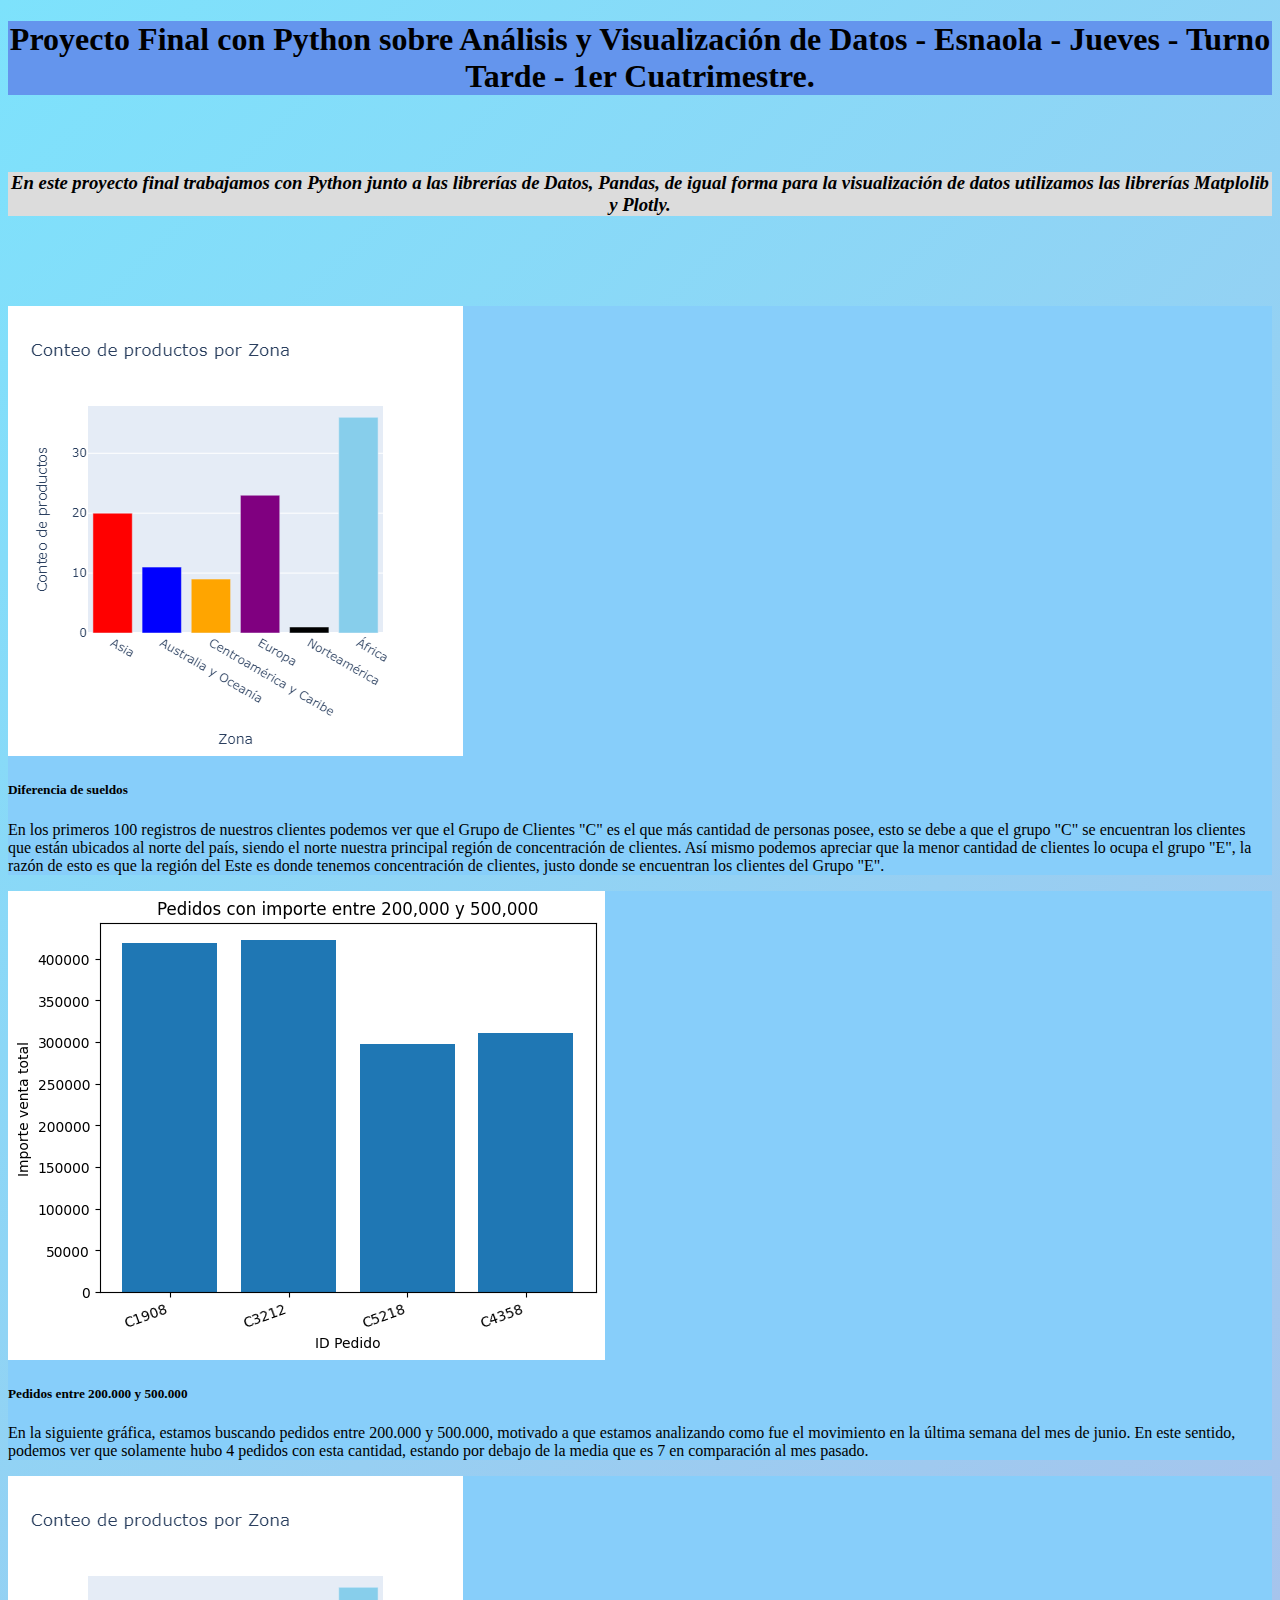
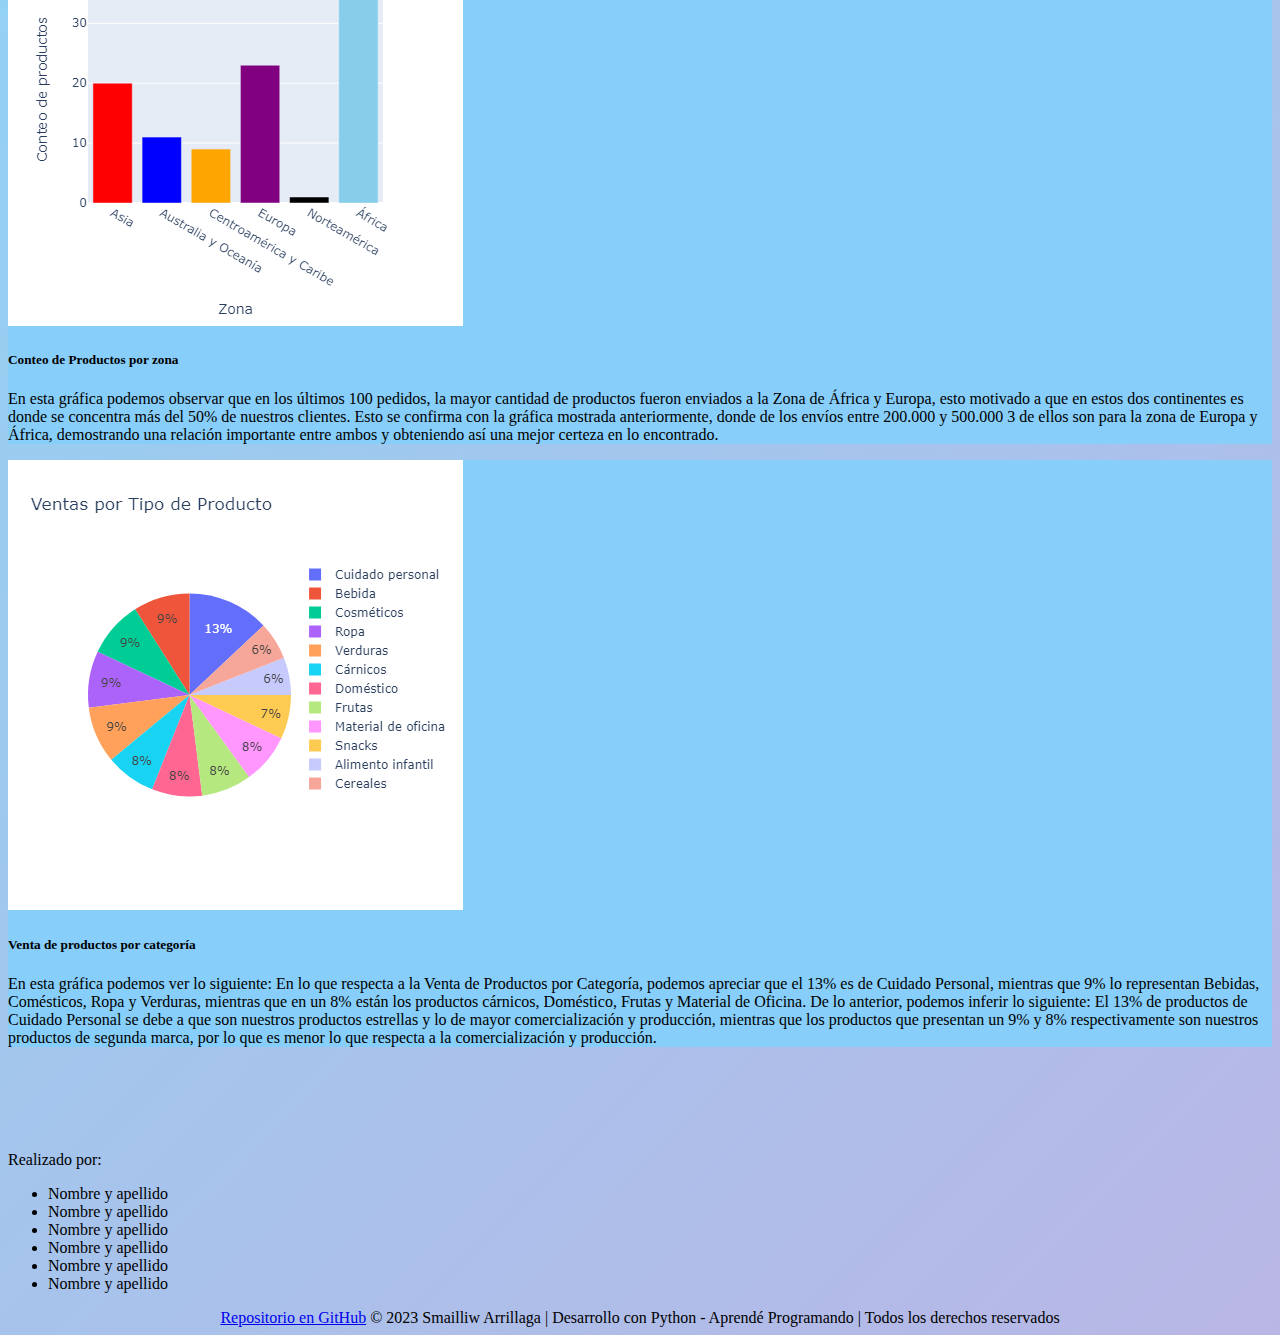
<file: index.html>
<!DOCTYPE html>
<html lang="en">
<head>
    <meta charset="UTF-8">
    <meta name="viewport" content="width=device-width, initial-scale=1.0">
    <link rel="stylesheet" href="./style.css">
    <link href="https://cdn.jsdelivr.net/npm/bootstrap@5.3.0/dist/css/bootstrap.min.css" rel="stylesheet" integrity="sha384-9ndCyUaIbzAi2FUVXJi0CjmCapSmO7SnpJef0486qhLnuZ2cdeRhO02iuK6FUUVM" crossorigin="anonymous">
    <title>Proyecto_Final_Python</title>
</head>
<body>
    
     
     <header>
      <h1>Proyecto Final con Python sobre Análisis y Visualización de Datos - Esnaola - Jueves - Turno Tarde -  1er Cuatrimestre.</h1>
      <br>
      <br>
      <h3>En este proyecto final trabajamos con Python junto a las librerías de Datos, Pandas, de igual forma para la visualización de datos utilizamos las librerías Matplolib y Plotly.</h2>
        <br>
        <br>
     </header>
      
     <br>
     <br>

   
            <div class="row row-cols-1 row-cols-md-2 g-4">
                <div class="col">
                  <div class="card" style="background-color:lightskyblue">
                    <img src="./archivos/plotly_1.png" class="card-img-top" alt="...">
                    <div class="card-body">
                      <h5 class="card-title">Diferencia de sueldos </h5>
                      <p class="card-text">En los primeros 100 registros de nuestros clientes podemos ver que el Grupo de Clientes "C" es el que más cantidad de personas posee, esto se debe a que el grupo "C" se encuentran los clientes que están ubicados al norte del país, siendo el norte nuestra principal región de concentración de clientes. Así mismo podemos apreciar que la menor cantidad de clientes lo ocupa el grupo "E", la razón de esto es que la región del Este es donde tenemos concentración de clientes, justo donde se encuentran los clientes del Grupo "E". </p> 
                    </div>
                  </div>
                </div>
                <div class="col">
                  <div class="card h-100" style="background-color:lightskyblue">
                    <img src="./archivos/Grafico_1_Ventas.png" class="card-img-top" alt="...">
                    <div class="card-body">
                      <h5 class="card-title">Pedidos entre 200.000 y 500.000 </h5>
                      <p class="card-text">En la siguiente gráfica, estamos buscando pedidos entre 200.000 y 500.000, motivado a que estamos analizando como fue el movimiento en la última semana del mes de junio. En este sentido, podemos ver que solamente hubo 4 pedidos con esta cantidad, estando por debajo de la media que es 7 en comparación al mes pasado.  </p>
                    </div>
                  </div>
                </div>
                <div class="col">
                  <div class="card h-100" style="background-color:lightskyblue">
                    <img src="./archivos/plotly_2.png" class="card-img-top" alt="...">
                    <div class="card-body">
                      <h5 class="card-title">Conteo de Productos por zona</h5>
                      <p class="card-text">En esta gráfica podemos observar que en los últimos 100 pedidos, la mayor cantidad de productos fueron enviados a la Zona de África y Europa, esto motivado a que en estos dos continentes es donde se concentra más del 50% de nuestros clientes. Esto se confirma con la gráfica mostrada anteriormente, donde de los envíos entre 200.000 y 500.000 3 de ellos son para la zona de Europa y África, demostrando una relación importante entre ambos y obteniendo así una mejor certeza en lo encontrado. </p>
                    </div>
                  </div>
                </div>
                <div class="col">
                  <div class="card" style="background-color:lightskyblue">
                    <img src="./archivos/plotly_3.png" class="card-img-top" alt="...">
                    <div class="card-body">
                      <h5 class="card-title">Venta de productos por categoría</h5>
                      <p class="card-text">En esta gráfica podemos ver lo siguiente: En lo que respecta a la Venta de Productos por Categoría, podemos apreciar que el 13% es de Cuidado Personal, mientras que 9% lo representan Bebidas, Comésticos, Ropa y Verduras, mientras que en un 8% están los productos cárnicos, Doméstico, Frutas y Material de Oficina. De lo anterior, podemos inferir lo siguiente: El 13% de productos de Cuidado Personal se debe a que son nuestros productos estrellas y lo de mayor comercialización y producción, mientras que los productos que presentan un 9% y 8% respectivamente son nuestros productos de segunda marca, por lo que es menor lo que respecta a la comercialización y producción. </p>
                    </div>
                  </div>
                </div>
              </div>
       

              <br>
              <br>
              <br>
              <br>

              <p>Realizado por:</p>
              <ul>
                <li> Nombre y apellido</li>
                <li> Nombre y apellido</li>
                <li> Nombre y apellido</li>
                <li> Nombre y apellido</li>
                <li> Nombre y apellido</li>
                <li> Nombre y apellido</li>
              </ul>
              <div class="footer">
               
                <a href="https://github.com/SmailliwArrillaga/Pagina_Web_Proyecto_Final_Python">Repositorio en GitHub</a>
                © 2023 Smailliw Arrillaga | Desarrollo con Python  - Aprendé Programando | Todos los derechos reservados
              </div>
              


              <script src="https://cdn.jsdelivr.net/npm/bootstrap@5.3.0/dist/js/bootstrap.bundle.min.js" integrity="sha384-geWF76RCwLtnZ8qwWowPQNguL3RmwHVBC9FhGdlKrxdiJJigb/j/68SIy3Te4Bkz" crossorigin="anonymous"></script>
</body>
</html>
</file>
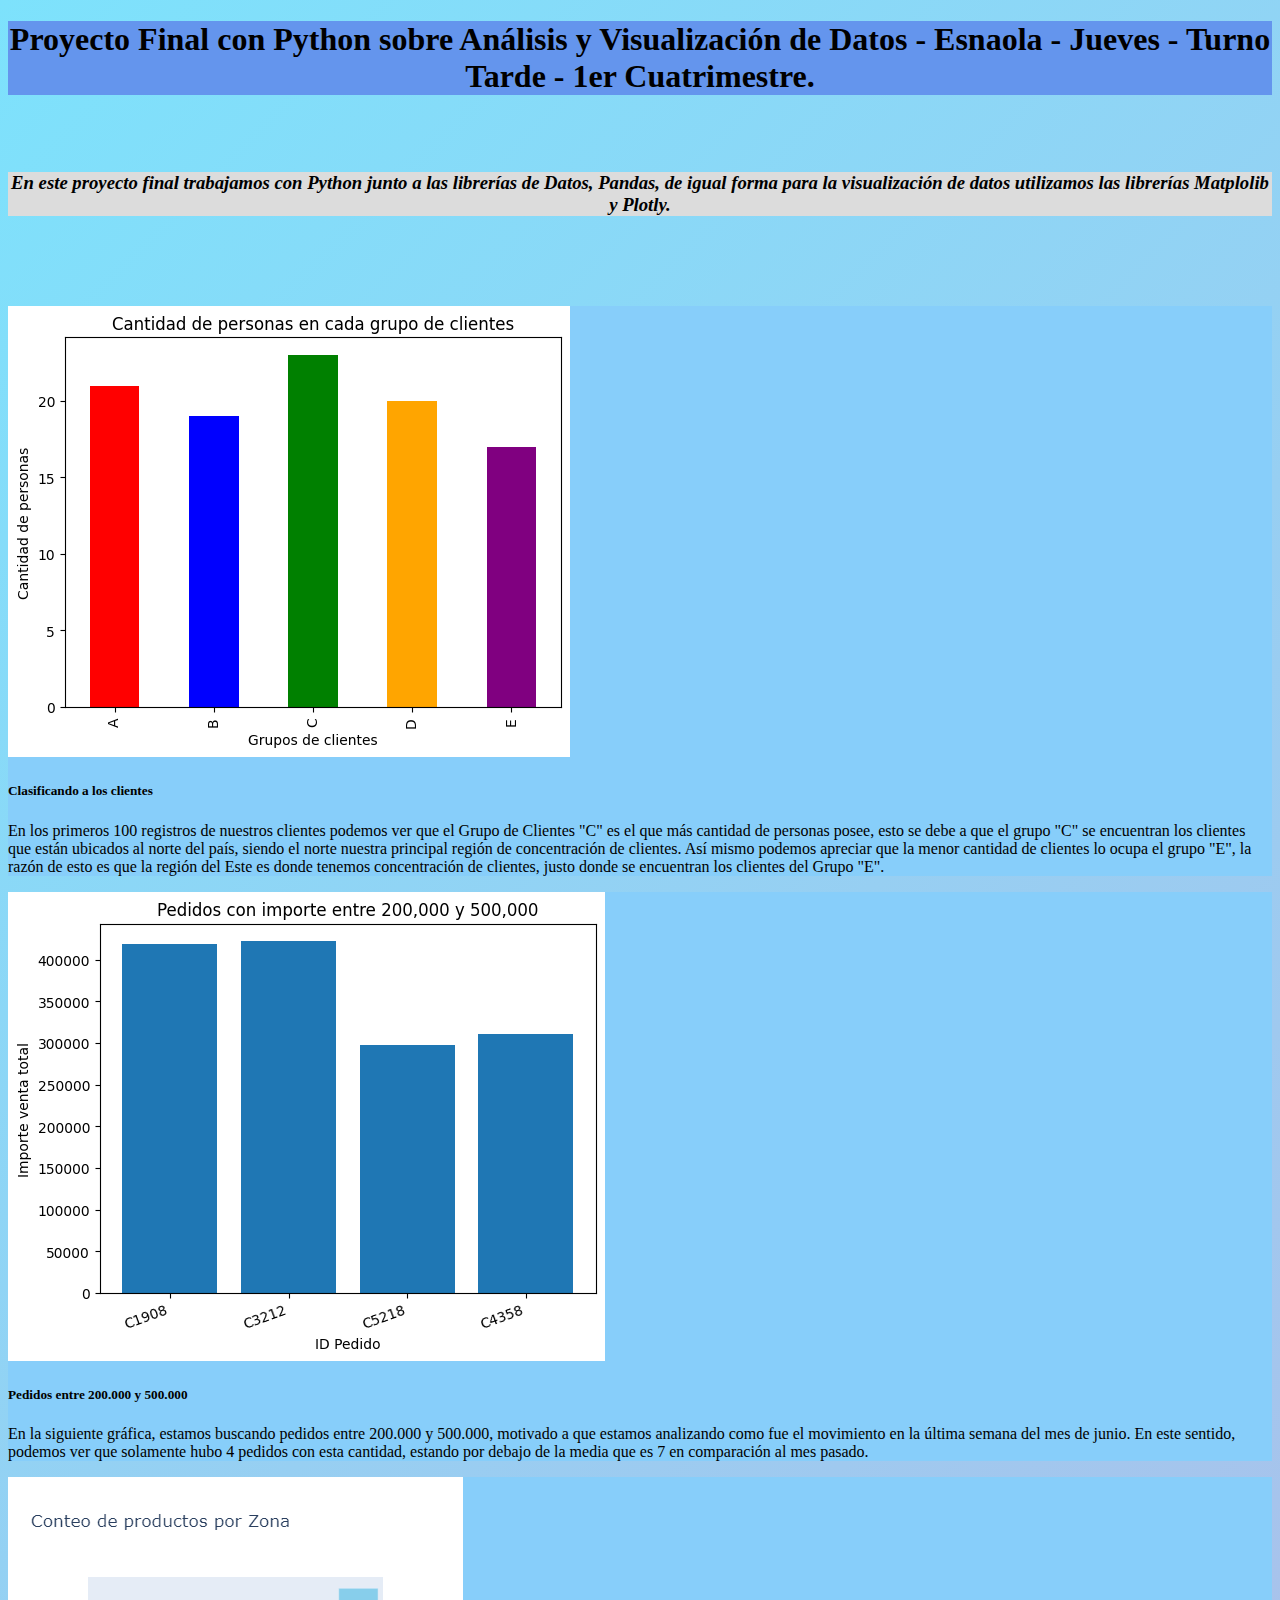
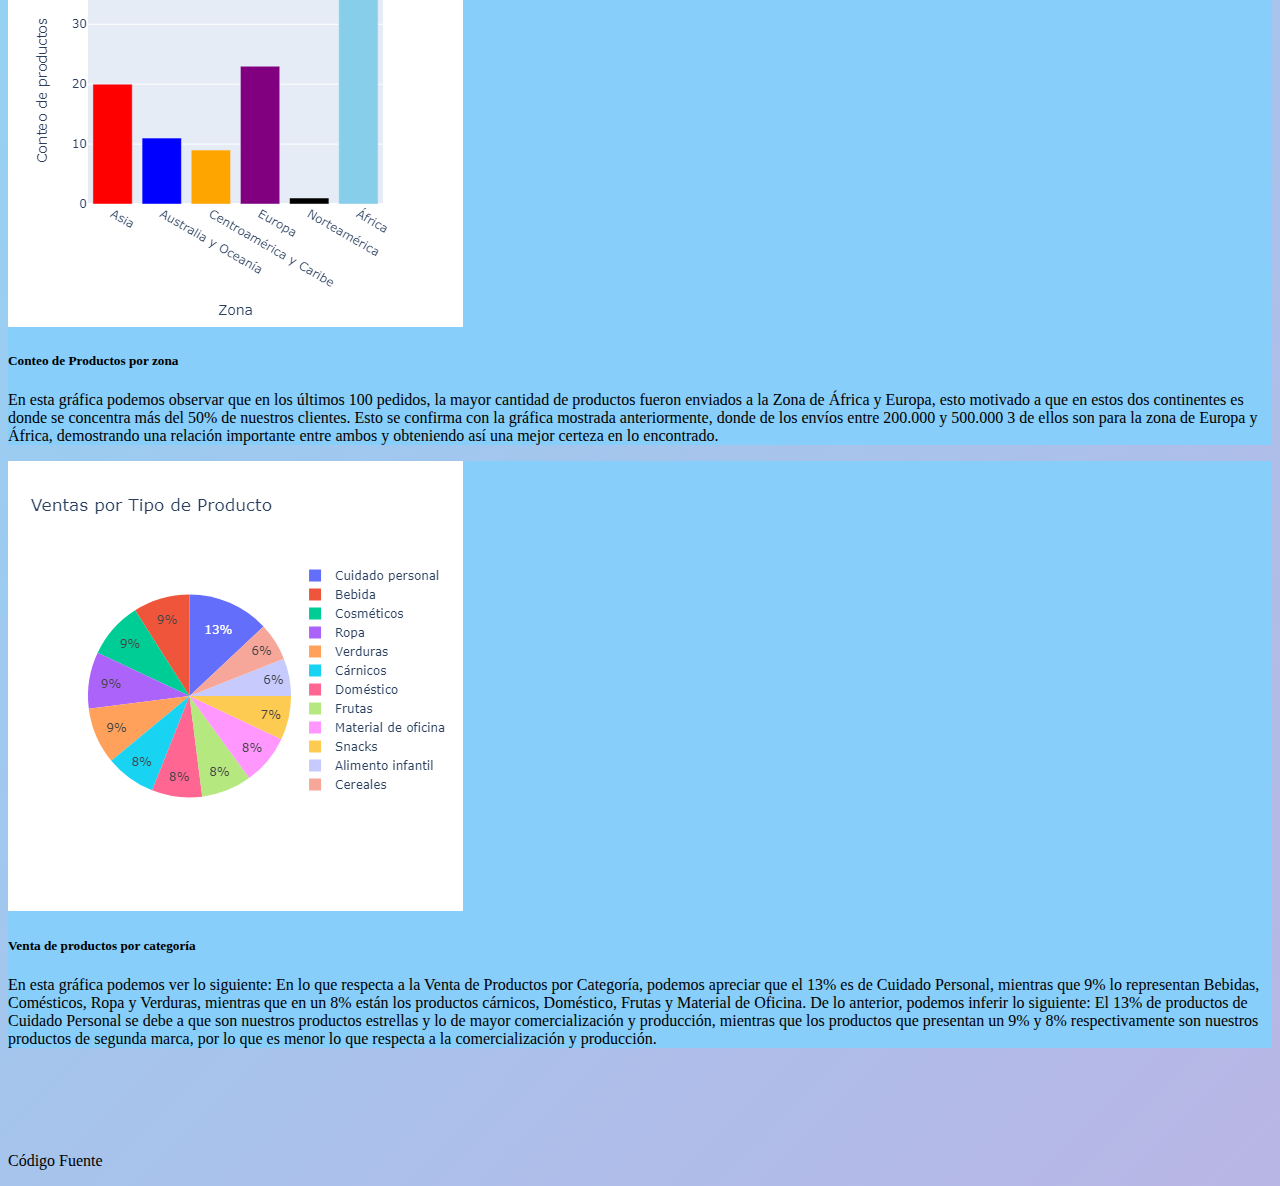
<file: Pagina_Web_Proyecto_Final_Python/index.html>
<!DOCTYPE html>
<html lang="en">
<head>
    <meta charset="UTF-8">
    <meta name="viewport" content="width=device-width, initial-scale=1.0">
    <link rel="stylesheet" href="./style.css">
    <link href="https://cdn.jsdelivr.net/npm/bootstrap@5.3.0/dist/css/bootstrap.min.css" rel="stylesheet" integrity="sha384-9ndCyUaIbzAi2FUVXJi0CjmCapSmO7SnpJef0486qhLnuZ2cdeRhO02iuK6FUUVM" crossorigin="anonymous">
    <title>Proyecto_Final_Python</title>
</head>
<body>
    
     
     <header>
      <h1>Proyecto Final con Python sobre Análisis y Visualización de Datos - Esnaola - Jueves - Turno Tarde -  1er Cuatrimestre.</h1>
      <br>
      <br>
      <h3>En este proyecto final trabajamos con Python junto a las librerías de Datos, Pandas, de igual forma para la visualización de datos utilizamos las librerías Matplolib y Plotly.</h2>
        <br>
        <br>
     </header>
      
     <br>
     <br>

   
            <div class="row row-cols-1 row-cols-md-2 g-4">
                <div class="col">
                  <div class="card" style="background-color:lightskyblue">
                    <img src="./archivos/Grafico_1_clientes.png" class="card-img-top" alt="...">
                    <div class="card-body">
                      <h5 class="card-title">Clasificando a los clientes</h5>
                      <p class="card-text">En los primeros 100 registros de nuestros clientes podemos ver que el Grupo de Clientes "C" es el que más cantidad de personas posee, esto se debe a que el grupo "C" se encuentran los clientes que están ubicados al norte del país, siendo el norte nuestra principal región de concentración de clientes. Así mismo podemos apreciar que la menor cantidad de clientes lo ocupa el grupo "E", la razón de esto es que la región del Este es donde tenemos concentración de clientes, justo donde se encuentran los clientes del Grupo "E". </p> 
                    </div>
                  </div>
                </div>
                <div class="col">
                  <div class="card h-100" style="background-color:lightskyblue">
                    <img src="./archivos/Grafico_1_Ventas.png" class="card-img-top" alt="...">
                    <div class="card-body">
                      <h5 class="card-title">Pedidos entre 200.000 y 500.000 </h5>
                      <p class="card-text">En la siguiente gráfica, estamos buscando pedidos entre 200.000 y 500.000, motivado a que estamos analizando como fue el movimiento en la última semana del mes de junio. En este sentido, podemos ver que solamente hubo 4 pedidos con esta cantidad, estando por debajo de la media que es 7 en comparación al mes pasado.  </p>
                    </div>
                  </div>
                </div>
                <div class="col">
                  <div class="card h-100" style="background-color:lightskyblue">
                    <img src="./archivos/plotly_2.png" class="card-img-top" alt="...">
                    <div class="card-body">
                      <h5 class="card-title">Conteo de Productos por zona</h5>
                      <p class="card-text">En esta gráfica podemos observar que en los últimos 100 pedidos, la mayor cantidad de productos fueron enviados a la Zona de África y Europa, esto motivado a que en estos dos continentes es donde se concentra más del 50% de nuestros clientes. Esto se confirma con la gráfica mostrada anteriormente, donde de los envíos entre 200.000 y 500.000 3 de ellos son para la zona de Europa y África, demostrando una relación importante entre ambos y obteniendo así una mejor certeza en lo encontrado. </p>
                    </div>
                  </div>
                </div>
                <div class="col">
                  <div class="card" style="background-color:lightskyblue">
                    <img src="./archivos/plotly_3.png" class="card-img-top" alt="...">
                    <div class="card-body">
                      <h5 class="card-title">Venta de productos por categoría</h5>
                      <p class="card-text">En esta gráfica podemos ver lo siguiente: En lo que respecta a la Venta de Productos por Categoría, podemos apreciar que el 13% es de Cuidado Personal, mientras que 9% lo representan Bebidas, Comésticos, Ropa y Verduras, mientras que en un 8% están los productos cárnicos, Doméstico, Frutas y Material de Oficina. De lo anterior, podemos inferir lo siguiente: El 13% de productos de Cuidado Personal se debe a que son nuestros productos estrellas y lo de mayor comercialización y producción, mientras que los productos que presentan un 9% y 8% respectivamente son nuestros productos de segunda marca, por lo que es menor lo que respecta a la comercialización y producción. </p>
                    </div>
                  </div>
                </div>
              </div>
       

              <br>
              <br>
              <br>
              <br>

              <div>
                <p>Código Fuente</p>
                <a href=""></a>
              </div>
              


              <script src="https://cdn.jsdelivr.net/npm/bootstrap@5.3.0/dist/js/bootstrap.bundle.min.js" integrity="sha384-geWF76RCwLtnZ8qwWowPQNguL3RmwHVBC9FhGdlKrxdiJJigb/j/68SIy3Te4Bkz" crossorigin="anonymous"></script>
</body>
</html>
</file>
<file: style.css>
body{
    background-image: linear-gradient(-225deg, #7DE2FC 0%, #B9B6E5 100%);

}


h1 {
    text-align: center;
    background-color:cornflowerblue
    
}

h3 {
    text-align: center;
    font-style: oblique;
    background-color: gainsboro;
}

.footer {
    text-align: center;
}
</file>
<file: Pagina_Web_Proyecto_Final_Python/style.css>
body{
    background-image: linear-gradient(-225deg, #7DE2FC 0%, #B9B6E5 100%);

}


h1 {
    text-align: center;
    background-color:cornflowerblue
    
}

h3 {
    text-align: center;
    font-style: oblique;
    background-color: gainsboro;
}
</file>
